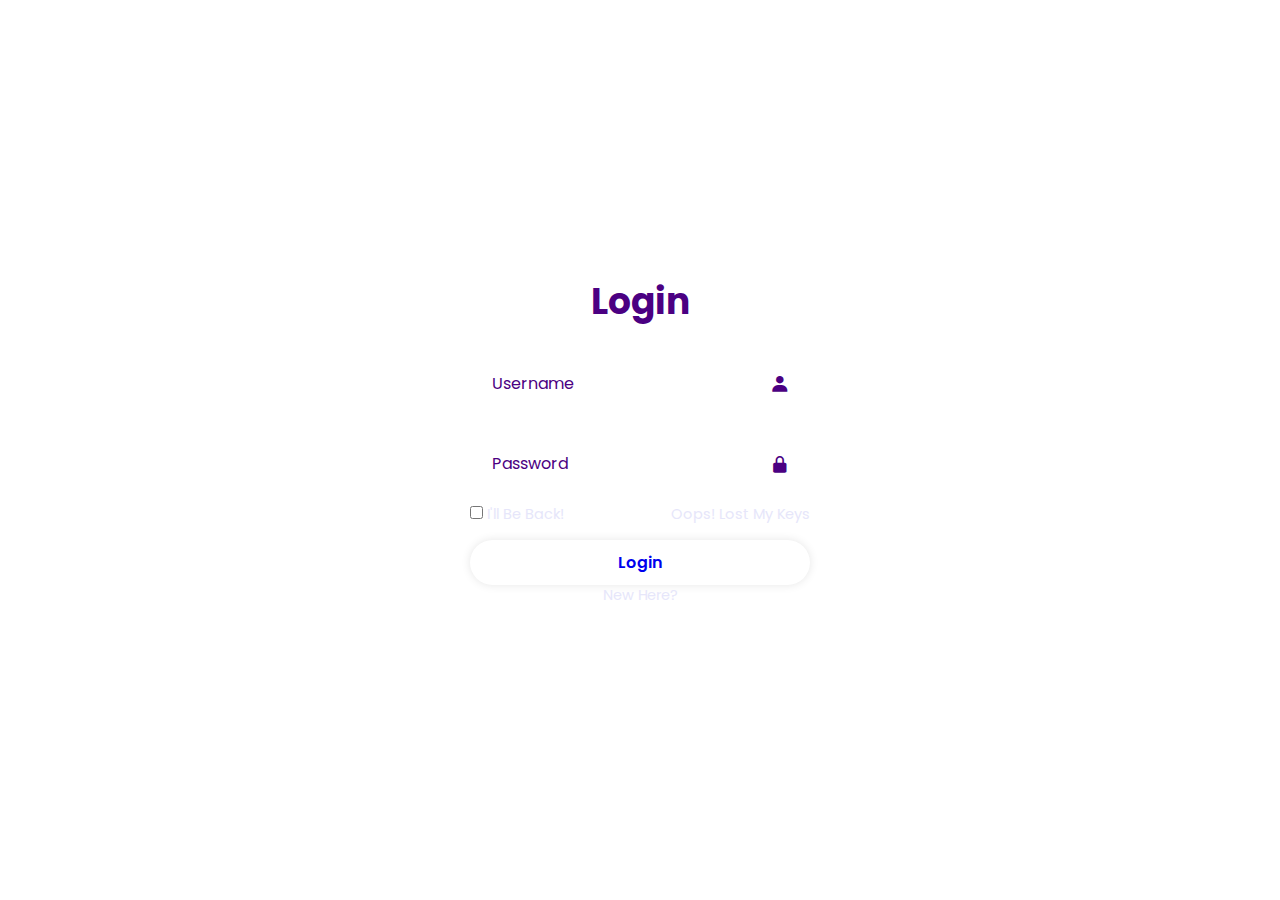
<file: index.html>
<!DOCTYPE html>
<html lang="en">
<head>
    <meta charset="UTF-8">
    <meta http-equiv="X-UA-Compatible" content="IE=edge">
    <meta name="viewport" content="width=device-width, initial-scale=1.0">
    <title>HugInABox</title>
    <link rel="stylesheet" href="style.css">
    <link href='https://unpkg.com/boxicons@2.1.4/css/boxicons.min.css' rel='stylesheet'>

</head>
<body>
         <div class="wrapper">
            <form action="">
                <h1>Login</h1>
                <div class="input-box">
                    <input type="text" placeholder="Username"
                    required >
                    <i class='bx bxs-user'></i>
                </div>
                <div class="input-box">
                     <input type="password"
                     placeholder="Password" required >
                     <i class='bx bxs-lock-alt' ></i>

                     
                </div>
                <div class="remember-forgot">
                      <p>
                        <label><input type="checkbox"> I'll Be Back!</label>
                      </p>
                        <br>
                        <a href="#"> Oops! Lost My Keys</a>     
                </div>
                
                    <button  class="btn"><a href="home.html">Login</a></button>

                    <div class="register-link">
                        <p>New Here? 
                            <br>
                        <a href="#">Register</a></p>
                    </div>
                </form>
        </div>
    
</body>
</html>
</file>
<file: style.css>
@import url("https://fonts.googleapis.com/css2?family=Poppins:wght@300;400;500;600;700;800;900&display=swap");

* {
  margin: 0;
  padding: 0;
  box-sizing: border-box;
  font-family: "Poppins" , sans-serif; 
}

body {
    display: flex;
    justify-content: center;
    align-items: center;
    min-height: 100vh;
    background: url("https://img.freepik.com/free-vector/drawn-flowers-watercolor-background_23-2148988212.jpg") no-repeat;
    background-size: cover;
}

.wrapper {
    width: 420px;
    color:indigo;
    border-radius: 10px;
    padding: 30px 40px;
    

}

.wrapper h1{
    font-size: 36px;
    text-align: center;
}
     
.wrapper .input-box{
    position: relative;
    width: 100%;
    height: 50px;
    margin: 30px 0;
    color:indigo;

}

.input-box input {
    width: 100%; 
    height: 100%;
    background-color: none;
    border: none;
    outline: none;
    border: 2px solid rgba(255,255,255, .2);
    border-radius: 40px;
    font-size: 16px;
    color:indigo;
    padding: 20px 45px 20px 20px;
}

.input-box input::placeholder {
    color:indigo;
}

.input-box i {
    position: absolute;
    right: 20px;
    top: 50%;
    transform: translateY(-50%);
    font-size: 20px;

}
.wrapper .remember-forgot {
    display: flex;
    justify-content: space-between;
    font-size : 14.5px;
    margin: -15px 0 15px;

}

.remember-forgot label input {
    accent-color:#fff;
    text-decoration: none;

}

.remember-forgot a:hover {
    text-decoration: underline;

}

.wrapper .btn {
    width: 100%;
    height: 45px;
    background-color: #fff;
    border: none;
    outline: none;
    border-radius: 40px;
    box-shadow: 0 0 10px rgba(0, 0, 0, .1);
    cursor: pointer;
    font-size: 16px;
    color:#333;
    font-weight: 600;
}


.wrapper .register-link {
    font-size: 14.5px;
    text-align: center;
    margin-top: 20px 0 15px;
}

.register-link p a {
    color: #fff;
    text-decoration: none;
    font-weight: 600;
}

.register-link p a:hover {
    text-decoration: underline;
}

a{
    text-decoration: none;
}
button:hover {
    background-color: #3498db;
    color: white;
    transform: scale(1.1);
  }
   
.remember-forgot a{
    color: lavender;
}
.register-link p{
    color: lavender;
}
.remember-forgot p{
    color: lavender;
}
</file>
